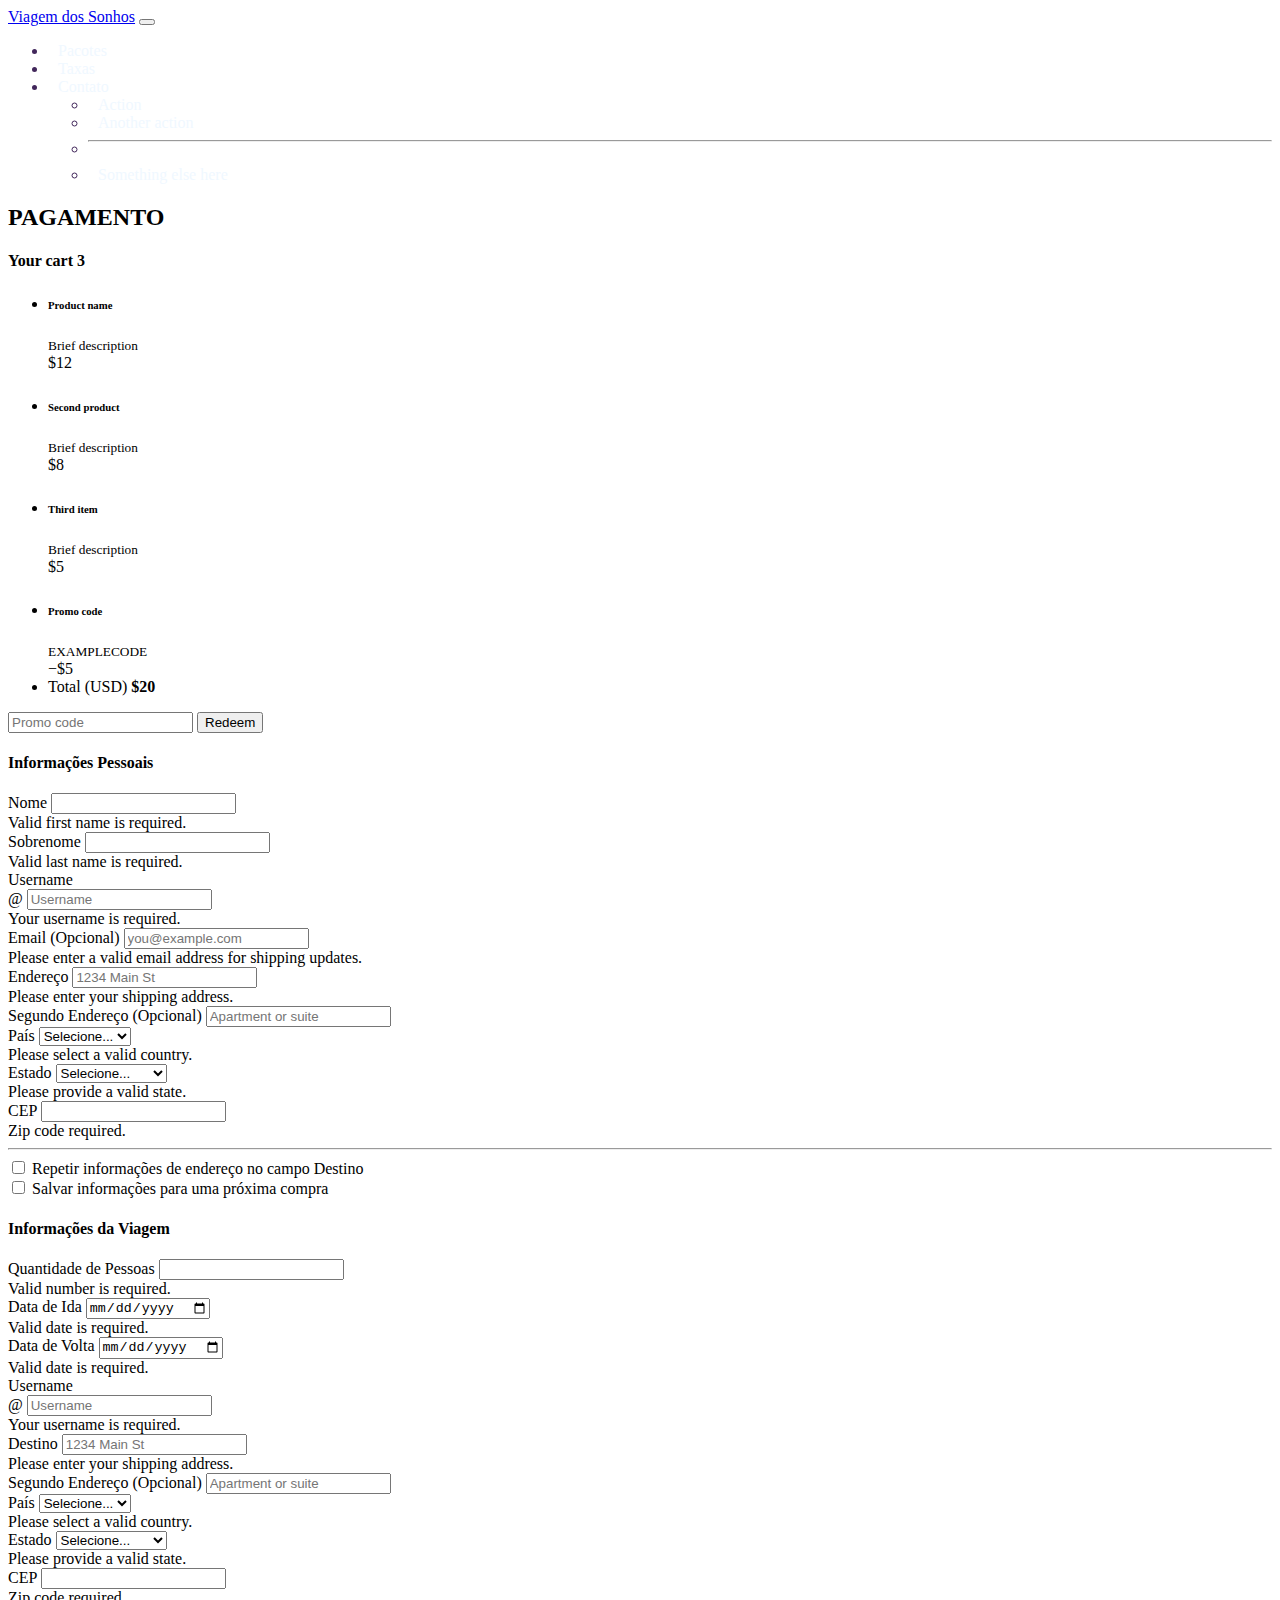
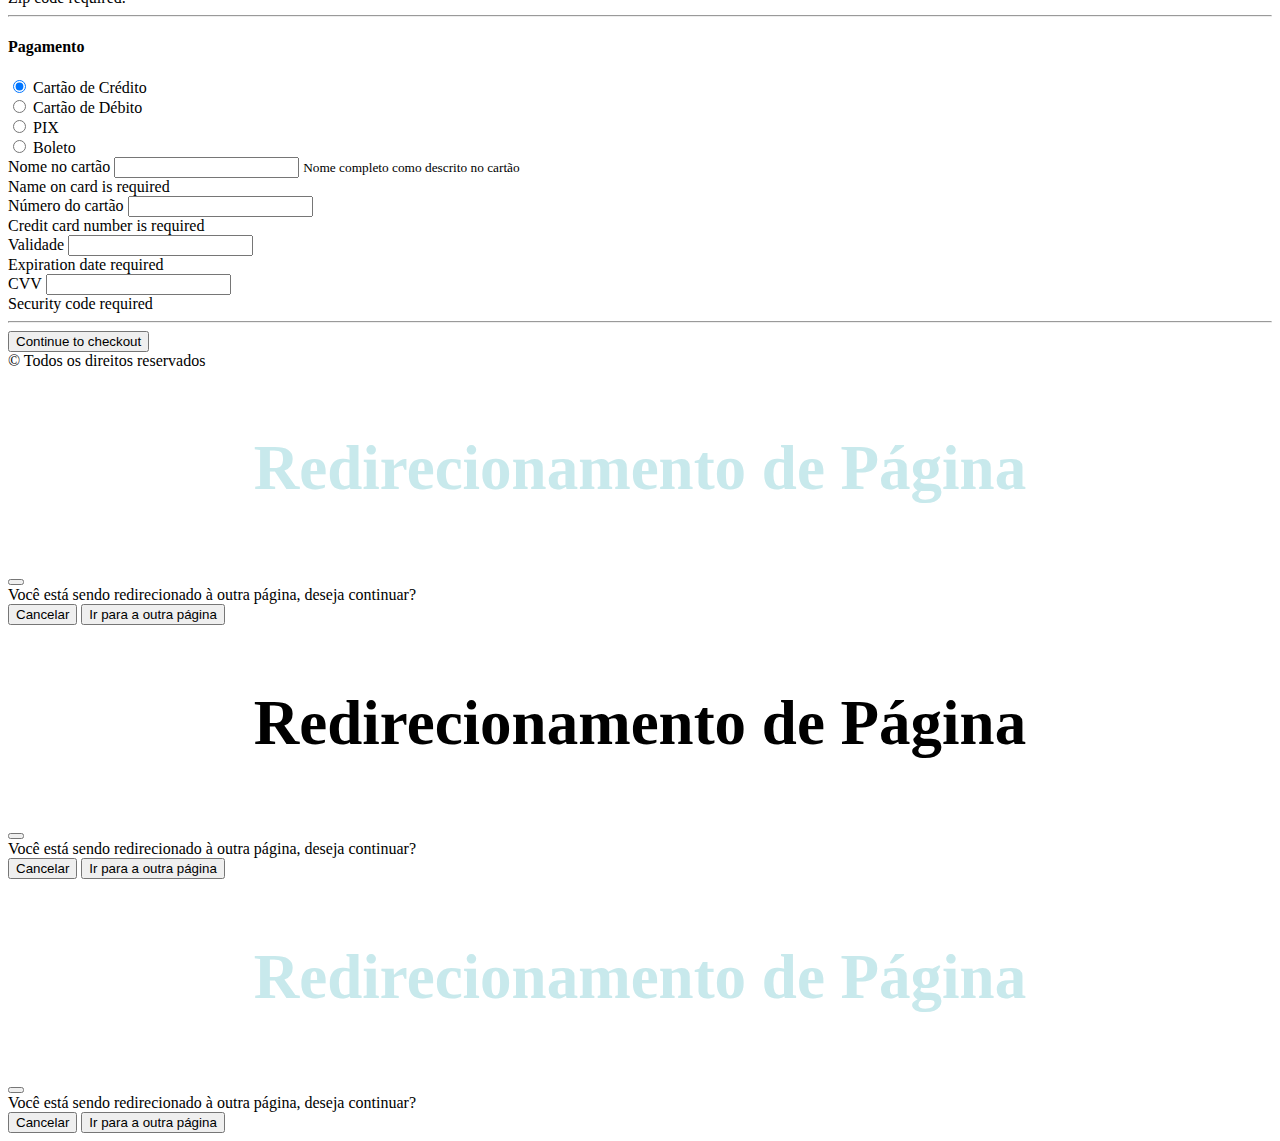
<file: checkout.html>
<!DOCTYPE html>
<html lang="pt-BR">

<head>
    <meta charset="UTF-8">
    <meta name="viewport" content="width=device-width, initial-scale=1.0">
    <title>Pagamento</title>
    <link href="https://cdn.jsdelivr.net/npm/bootstrap@5.3.2/dist/css/bootstrap.min.css" rel="stylesheet"
        integrity="sha384-T3c6CoIi6uLrA9TneNEoa7RxnatzjcDSCmG1MXxSR1GAsXEV/Dwwykc2MPK8M2HN" crossorigin="anonymous">
    <link rel="stylesheet" href="style.css">
</head>

<body>
    <header class="container-fluid p-2 bg-dark text-center">
        <nav class="navbar navbar-expand-lg bg-body-tertiary">
            <div class="container-fluid">
                <a class="navbar-brand" href="#">Viagem dos Sonhos</a>
                <button class="navbar-toggler" type="button" data-bs-toggle="collapse"
                    data-bs-target="#navbarSupportedContent" aria-controls="navbarSupportedContent"
                    aria-expanded="false" aria-label="Toggle navigation">
                    <span class="navbar-toggler-icon"></span>
                </button>
                <div class="collapse navbar-collapse justify-content-end" id="navbarSupportedContent">
                    <ul class="navbar-nav">
                        <li class="nav-item">
                            <a class="nav-link" aria-current="page" href="#">Pacotes</a>
                        </li>
                        <li class="nav-item">
                            <a class="nav-link" href="#">Taxas</a>
                        </li>
                        <li class="nav-item dropdown">
                            <a class="nav-link dropdown-toggle" href="#" role="button" data-bs-toggle="dropdown"
                                aria-expanded="false">
                                Contato
                            </a>
                            <ul class="dropdown-menu">
                                <li><a class="dropdown-item" href="#">Action</a></li>
                                <li><a class="dropdown-item" href="#">Another action</a></li>
                                <li>
                                    <hr class="dropdown-divider">
                                </li>
                                <li><a class="dropdown-item" href="#">Something else here</a></li>
                            </ul>
                        </li>
                    </ul>
                </div>
            </div>
        </nav>
    </header>
</body>
<main class="container">
    <div class="py-5 text-center">
        <h2>Pagamento</h2>
    </div>
    <div class="row g-5">
        <div class="col-md-5 col-lg-4 order-md-last">
            <h4 class="d-flex justify-content-between align-items-center mb-3">
                <span class="text-primary">Your cart</span>
                <span class="badge bg-primary rounded-pill">3</span>
            </h4>
            <ul class="list-group mb-3">
                <li class="list-group-item d-flex justify-content-between lh-sm">
                    <div>
                        <h6 class="my-0">Product name</h6>
                        <small class="text-body-secondary">Brief description</small>
                    </div>
                    <span class="text-body-secondary">$12</span>
                </li>
                <li class="list-group-item d-flex justify-content-between lh-sm">
                    <div>
                        <h6 class="my-0">Second product</h6>
                        <small class="text-body-secondary">Brief description</small>
                    </div>
                    <span class="text-body-secondary">$8</span>
                </li>
                <li class="list-group-item d-flex justify-content-between lh-sm">
                    <div>
                        <h6 class="my-0">Third item</h6>
                        <small class="text-body-secondary">Brief description</small>
                    </div>
                    <span class="text-body-secondary">$5</span>
                </li>
                <li class="list-group-item d-flex justify-content-between bg-body-tertiary">
                    <div class="text-success">
                        <h6 class="my-0">Promo code</h6>
                        <small>EXAMPLECODE</small>
                    </div>
                    <span class="text-success">−$5</span>
                </li>
                <li class="list-group-item d-flex justify-content-between">
                    <span>Total (USD)</span>
                    <strong>$20</strong>
                </li>
            </ul>

            <form class="card p-2">
                <div class="input-group">
                    <input type="text" class="form-control" placeholder="Promo code">
                    <button type="submit" class="btn btn-secondary">Redeem</button>
                </div>
            </form>
        </div>
        <div class="col-md-7 col-lg-8">
            <h4 class="mb-3">Informações Pessoais</h4>
            <form class="needs-validation" novalidate>
                <div class="row g-3">
                    <div class="col-sm-6">
                        <label for="firstName" class="form-label">Nome</label>
                        <input type="text" class="form-control" id="firstName" placeholder="" value="" required>
                        <div class="invalid-feedback">
                            Valid first name is required.
                        </div>
                    </div>

                    <div class="col-sm-6">
                        <label for="lastName" class="form-label">Sobrenome</label>
                        <input type="text" class="form-control" id="lastName" placeholder="" value="" required>
                        <div class="invalid-feedback">
                            Valid last name is required.
                        </div>
                    </div>

                    <div class="col-12">
                        <label for="username" class="form-label">Username</label>
                        <div class="input-group has-validation">
                            <span class="input-group-text">@</span>
                            <input type="text" class="form-control" id="username" placeholder="Username" required>
                            <div class="invalid-feedback">
                                Your username is required.
                            </div>
                        </div>
                    </div>

                    <div class="col-12">
                        <label for="email" class="form-label">Email <span
                                class="text-body-secondary">(Opcional)</span></label>
                        <input type="email" class="form-control" id="email" placeholder="you@example.com">
                        <div class="invalid-feedback">
                            Please enter a valid email address for shipping updates.
                        </div>
                    </div>

                    <div class="col-12">
                        <label for="address" class="form-label">Endereço</label>
                        <input type="text" class="form-control" id="address" placeholder="1234 Main St" required>
                        <div class="invalid-feedback">
                            Please enter your shipping address.
                        </div>
                    </div>

                    <div class="col-12">
                        <label for="address2" class="form-label">Segundo Endereço <span
                                class="text-body-secondary">(Opcional)</span></label>
                        <input type="text" class="form-control" id="address2" placeholder="Apartment or suite">
                    </div>

                    <div class="col-md-5">
                        <label for="country" class="form-label">País</label>
                        <select class="form-select" id="country" required>
                            <option value="">Selecione...</option>
                            <option>Brasil</option>
                        </select>
                        <div class="invalid-feedback">
                            Please select a valid country.
                        </div>
                    </div>

                    <div class="col-md-4">
                        <label for="state" class="form-label">Estado</label>
                        <select class="form-select" id="state" required>
                            <option value="">Selecione...</option>
                            <option>Ceará</option>
                            <option>Santa Catarina</option>
                        </select>
                        <div class="invalid-feedback">
                            Please provide a valid state.
                        </div>
                    </div>

                    <div class="col-md-3">
                        <label for="zip" class="form-label">CEP</label>
                        <input type="text" class="form-control" id="zip" placeholder="" required>
                        <div class="invalid-feedback">
                            Zip code required.
                        </div>
                    </div>
                </div>
                <hr class="my-4">
                <div class="form-check">
                    <input type="checkbox" class="form-check-input" id="same-address">
                    <label class="form-check-label" for="same-address">Repetir informações de endereço no campo Destino</label>
                </div>

                <div class="form-check">
                    <input type="checkbox" class="form-check-input" id="save-info">
                    <label class="form-check-label" for="save-info">Salvar informações para uma próxima compra</label>
                </div>

                <div class="col-md-7 col-lg-8">
                    <h4 class="mb-3">Informações da Viagem</h4>
                    <form class="needs-validation" novalidate>
                        <div class="row g-3">
                            <div class="col-sm-6">
                                <label for="qntPessoas" class="form-label">Quantidade de Pessoas</label>
                                <input type="number" class="form-control" id="qntPessoas" placeholder="" value="" required>
                                <div class="invalid-feedback">
                                    Valid number is required.
                                </div>
                            </div>
        
                            <div class="col-sm-6">
                                <label for="dataIda" class="form-label">Data de Ida</label>
                                <input type="date" class="form-control" id="dataIda" placeholder="" value="" required>
                                <div class="invalid-feedback">
                                    Valid date is required.
                                </div>
                            </div>

                            <div class="col-sm-6">
                                <label for="dataVolta" class="form-label">Data de Volta</label>
                                <input type="date" class="form-control" id="dataVolta" placeholder="" value="" required>
                                <div class="invalid-feedback">
                                    Valid date is required.
                                </div>
                            </div>
        
                            <div class="col-12">
                                <label for="username" class="form-label">Username</label>
                                <div class="input-group has-validation">
                                    <span class="input-group-text">@</span>
                                    <input type="text" class="form-control" id="username" placeholder="Username" required>
                                    <div class="invalid-feedback">
                                        Your username is required.
                                    </div>
                                </div>
                            </div>
        
                            <div class="col-12">
                                <label for="address" class="form-label">Destino</label>
                                <input type="text" class="form-control" id="address" placeholder="1234 Main St" required>
                                <div class="invalid-feedback">
                                    Please enter your shipping address.
                                </div>
                            </div>
        
                            <div class="col-12">
                                <label for="address2" class="form-label">Segundo Endereço <span
                                        class="text-body-secondary">(Opcional)</span></label>
                                <input type="text" class="form-control" id="address2" placeholder="Apartment or suite">
                            </div>
        
                            <div class="col-md-5">
                                <label for="country" class="form-label">País</label>
                                <select class="form-select" id="country" required>
                                    <option value="">Selecione...</option>
                                    <option>Brasil</option>
                                </select>
                                <div class="invalid-feedback">
                                    Please select a valid country.
                                </div>
                            </div>
        
                            <div class="col-md-4">
                                <label for="state" class="form-label">Estado</label>
                                <select class="form-select" id="state" required>
                                    <option value="">Selecione...</option>
                                    <option>Ceará</option>
                                    <option>Santa Catarina</option>
                                </select>
                                <div class="invalid-feedback">
                                    Please provide a valid state.
                                </div>
                            </div>
        
                            <div class="col-md-3">
                                <label for="zip" class="form-label">CEP</label>
                                <input type="text" class="form-control" id="zip" placeholder="" required>
                                <div class="invalid-feedback">
                                    Zip code required.
                                </div>
                            </div>
                        </div>
                
                <hr class="my-4">

                <h4 class="mb-3">Pagamento</h4>

                <div class="my-3">
                    <div class="form-check">
                        <input id="credit" name="paymentMethod" type="radio" class="form-check-input" checked required>
                        <label class="form-check-label" for="credit">Cartão de Crédito</label>
                    </div>
                    <div class="form-check">
                        <input id="debit" name="paymentMethod" type="radio" class="form-check-input" required>
                        <label class="form-check-label" for="debit">Cartão de Débito</label>
                    </div>
                    <div class="form-check">
                        <input id="pix" name="paymentMethod" type="radio" class="form-check-input" required>
                        <label class="form-check-label" for="pix">PIX</label>
                    </div>
                    <div class="form-check">
                        <input id="boleto" name="paymentMethod" type="radio" class="form-check-input" required>
                        <label class="form-check-label" for="boleto">Boleto</label>
                    </div>
                </div>

                <div class="row gy-3">
                    <div class="col-md-6">
                        <label for="cc-name" class="form-label">Nome no cartão</label>
                        <input type="text" class="form-control" id="cc-name" placeholder="" required>
                        <small class="text-body-secondary">Nome completo como descrito no cartão</small>
                        <div class="invalid-feedback">
                            Name on card is required
                        </div>
                    </div>

                    <div class="col-md-6">
                        <label for="cc-number" class="form-label">Número do cartão</label>
                        <input type="text" class="form-control" id="cc-number" placeholder="" required>
                        <div class="invalid-feedback">
                            Credit card number is required
                        </div>
                    </div>

                    <div class="col-md-3">
                        <label for="cc-expiration" class="form-label">Validade</label>
                        <input type="text" class="form-control" id="cc-expiration" placeholder="" required>
                        <div class="invalid-feedback">
                            Expiration date required
                        </div>
                    </div>

                    <div class="col-md-3">
                        <label for="cc-cvv" class="form-label">CVV</label>
                        <input type="text" class="form-control" id="cc-cvv" placeholder="" required>
                        <div class="invalid-feedback">
                            Security code required
                        </div>
                    </div>
                </div>

                <hr class="my-4">

                <button class="w-100 btn btn-primary btn-lg" type="submit">Continue to checkout</button>
            </form>
        </div>
    </div>
</main>
<footer class="container-fluid text-light bg-dark text-center p-2">© Todos os direitos reservados</footer>
<script src="https://cdn.jsdelivr.net/npm/bootstrap@5.3.2/dist/js/bootstrap.bundle.min.js"
    integrity="sha384-C6RzsynM9kWDrMNeT87bh95OGNyZPhcTNXj1NW7RuBCsyN/o0jlpcV8Qyq46cDfL"
    crossorigin="anonymous"></script>
<div class="modal fade" id="exampleModal0" tabindex="-1" aria-labelledby="exampleModalLabel0" aria-hidden="true">
    <div class="modal-dialog">
        <div class="modal-content">
            <div class="modal-header">
                <h1 class="modal-title fs-5" id="exampleModalLabel0">Redirecionamento de Página</h1>
                <button type="button" class="btn-close" data-bs-dismiss="modal" aria-label="Close"></button>
            </div>
            <div class="modal-body">
                Você está sendo redirecionado à outra página, deseja continuar?
            </div>
            <div class="modal-footer">
                <button type="button" class="btn btn-danger" data-bs-dismiss="modal">Cancelar</button>
                <button type="button" class="btn btn-dark"
                    href="https://www.youtube.com/watch?v=gdZLi9oWNZg&pp=ygUMZHluYW1pdGUgYnRz"> Ir para a outra
                    página</button>
            </div>
        </div>
    </div>
</div>
<div class="modal fade" id="exampleModal1" tabindex="-1" aria-labelledby="exampleModalLabel1" aria-hidden="true">
    <div class="modal-dialog">
        <div class="modal-content">
            <div class="modal-header">
                <h1 class="modal-title fs-5" id="exampleModalLabel1">Redirecionamento de Página</h1>
                <button type="button" class="btn-close" data-bs-dismiss="modal" aria-label="Close"></button>
            </div>
            <div class="modal-body">
                Você está sendo redirecionado à outra página, deseja continuar?
            </div>
            <div class="modal-footer">
                <button type="button" class="btn btn-danger" data-bs-dismiss="modal">Cancelar</button>
                <button type="button" class="btn btn-dark"
                    href="https://www.youtube.com/channel/UCLkAepWjdylmXSltofFvsYQ">Ir para a outra página</button>
            </div>
        </div>
    </div>
</div>
<div class="modal fade" id="exampleModal2" tabindex="-1" aria-labelledby="exampleModalLabel2" aria-hidden="true">
    <div class="modal-dialog">
        <div class="modal-content">
            <div class="modal-header">
                <h1 class="modal-title fs-5" id="exampleModalLabel2">Redirecionamento de Página</h1>
                <button type="button" class="btn-close" data-bs-dismiss="modal" aria-label="Close"></button>
            </div>
            <div class="modal-body">
                Você está sendo redirecionado à outra página, deseja continuar?
            </div>
            <div class="modal-footer">
                <button type="button" class="btn btn-danger" data-bs-dismiss="modal">Cancelar</button>
                <button href="https://www.youtube.com/watch?v=gdZLi9oWNZg&pp=ygUMZHluYW1pdGUgYnRz" type="button"
                    class="btn btn-dark"> Ir para a outra página</button>
            </div>
        </div>
    </div>
</div>

</html>
</file>
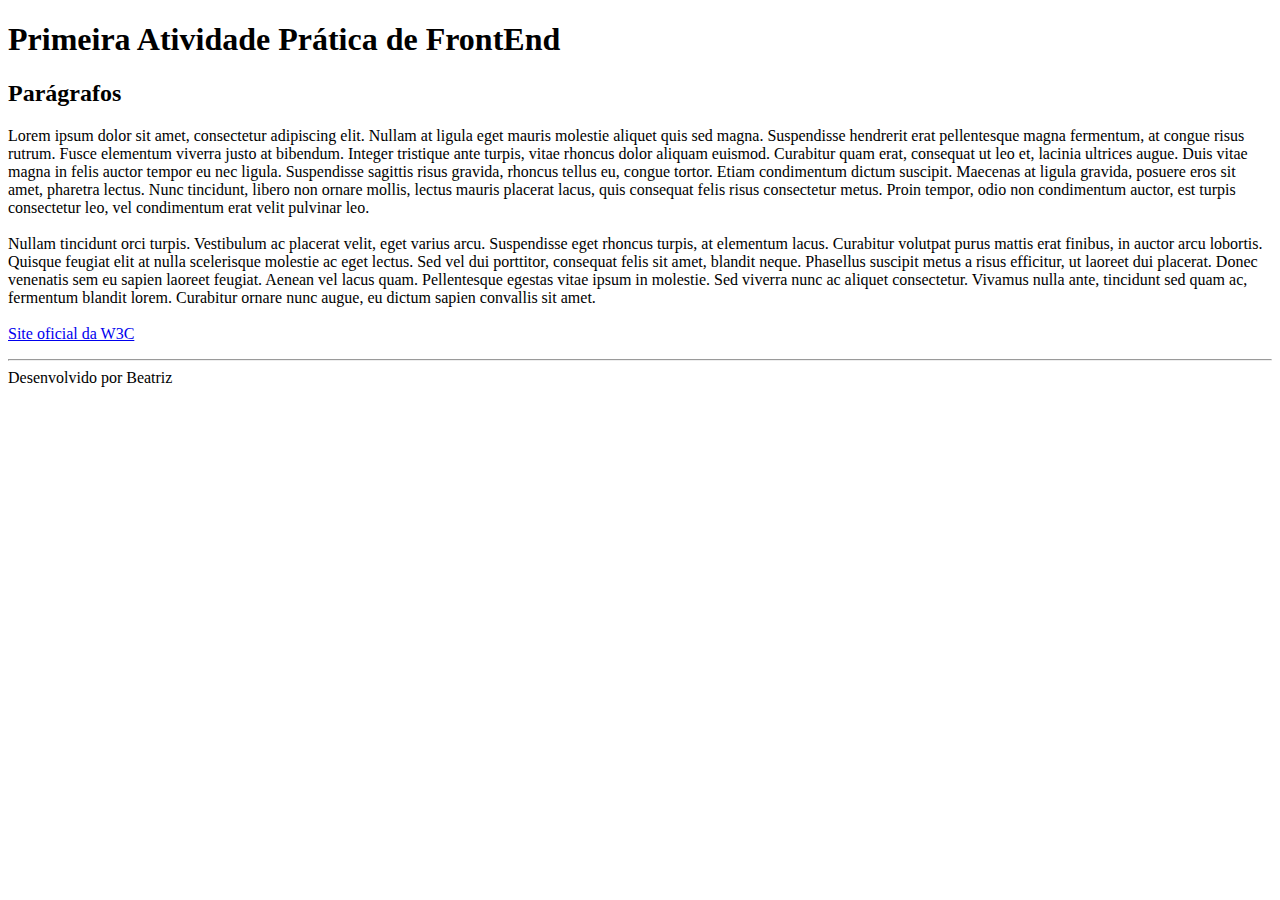
<file: minha_pagina.html>
<!DOCTYPE html>
<html lang="pt-BR">
<head>
    <meta charset="UTF-8">
    <meta name="viewport" content="width=device-width, initial-scale=1.0">
    <title>Minha Página</title>
</head>
<body>
    <header>
        <h1>Primeira Atividade Prática de FrontEnd</h1>
    </header>
    <section>
        <h2>Parágrafos</h2>
        <p>
            Lorem ipsum dolor sit amet, consectetur adipiscing elit. Nullam at ligula eget mauris molestie aliquet quis sed magna. Suspendisse hendrerit erat pellentesque magna fermentum, at congue risus rutrum. Fusce elementum viverra justo at bibendum. Integer tristique ante turpis, vitae rhoncus dolor aliquam euismod. Curabitur quam erat, consequat ut leo et, lacinia ultrices augue. Duis vitae magna in felis auctor tempor eu nec ligula. Suspendisse sagittis risus gravida, rhoncus tellus eu, congue tortor. Etiam condimentum dictum suscipit. Maecenas at ligula gravida, posuere eros sit amet, pharetra lectus. Nunc tincidunt, libero non ornare mollis, lectus mauris placerat lacus, quis consequat felis risus consectetur metus. Proin tempor, odio non condimentum auctor, est turpis consectetur leo, vel condimentum erat velit pulvinar leo.
        <br><br>
            Nullam tincidunt orci turpis. Vestibulum ac placerat velit, eget varius arcu. Suspendisse eget rhoncus turpis, at elementum lacus. Curabitur volutpat purus mattis erat finibus, in auctor arcu lobortis. Quisque feugiat elit at nulla scelerisque molestie ac eget lectus. Sed vel dui porttitor, consequat felis sit amet, blandit neque. Phasellus suscipit metus a risus efficitur, ut laoreet dui placerat. Donec venenatis sem eu sapien laoreet feugiat. Aenean vel lacus quam. Pellentesque egestas vitae ipsum in molestie. Sed viverra nunc ac aliquet consectetur. Vivamus nulla ante, tincidunt sed quam ac, fermentum blandit lorem. Curabitur ornare nunc augue, eu dictum sapien convallis sit amet.
        <br><br>
        <a href="https://www.w3.org">Site oficial da W3C</a>
        </p>
        <hr>
    </section>
    <footer>Desenvolvido por Beatriz</footer>
</body>
</html>
</file>
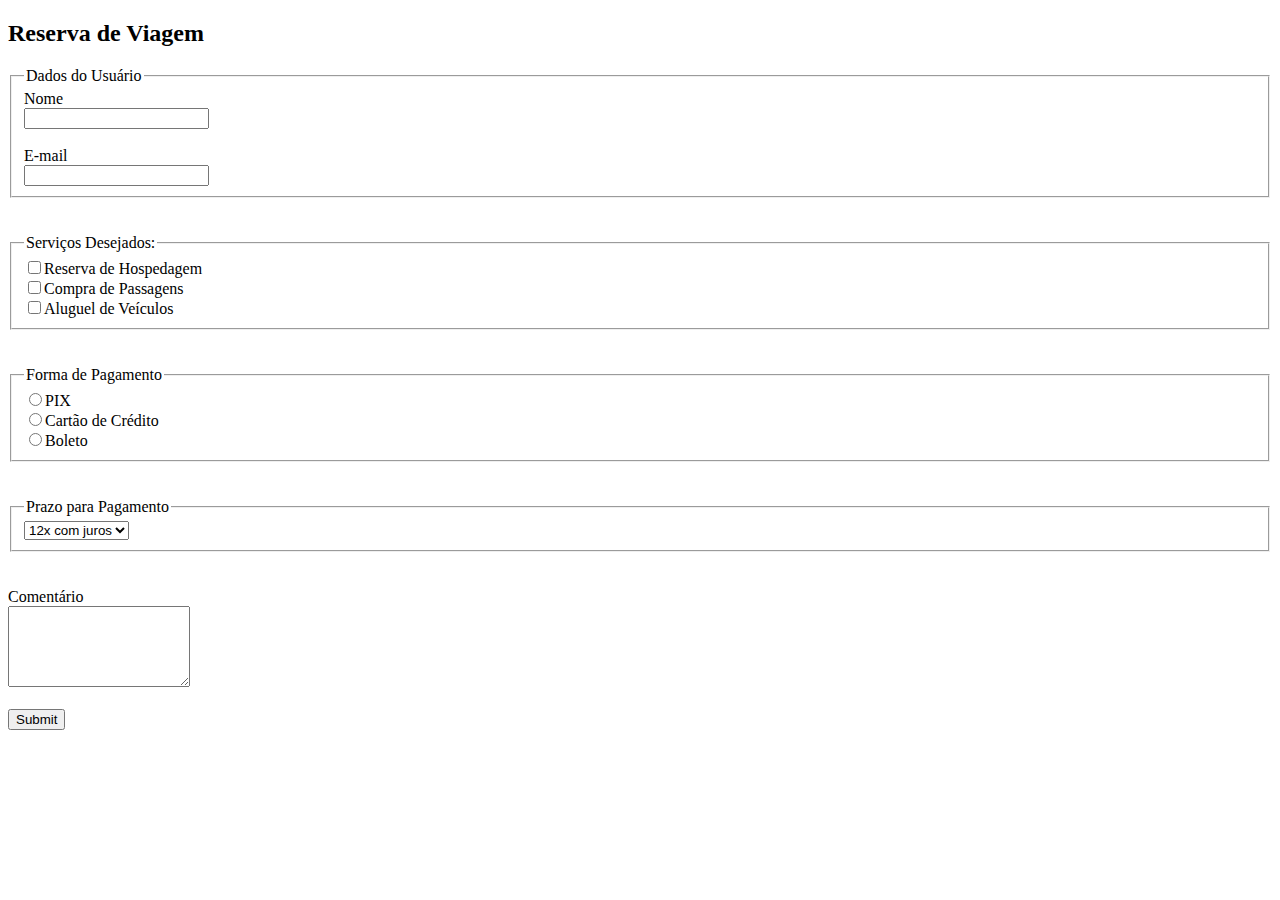
<file: reserva.html>
<!DOCTYPE html>
<html lang="pt-BR">
<head>
    <meta charset="UTF-8">
    <meta name="viewport" content="width=device-width, initial-scale=1.0">
    <title>Reserva de Viagem</title>
</head>
<body>
    <section>
        <h2>Reserva de Viagem</h2>
        <form method="GET" action="">
            <fieldset>
                <legend>Dados do Usuário</legend>
                <label>Nome</label><br>
                <input type="text" name="nome"><br><br>
                <label>E-mail</label><br>
                <input type="email" required name="email">
            </fieldset>
            <br><br>
            <fieldset>
                <legend>Serviços Desejados:</legend>
                <label>
                    <input type="checkbox" name="hospedagem" value="Hospedagem">Reserva de Hospedagem<br>
                </label>
                <label>
                    <input type="checkbox" name="passagens" value="Passagens">Compra de Passagens<br>
                </label>
                <label>
                    <input type="checkbox" name="veiculos" value="Veículos">Aluguel de Veículos
                </label>
            </fieldset>
            <br><Br>
            <fieldset>
                <legend>Forma de Pagamento</legend>
                <label>
                    <input type="radio" name="formaPagamento" value="PIX">PIX
                </label>
                <label>
                    <br><input type="radio" name="formaPagamento" value="Cartão de Crédito">Cartão de Crédito
                </label>
                <label>
                    <br><input type="radio" name="formaPagamento" value="Boleto">Boleto
                </label>
            </fieldset>
            <br><br>
            <fieldset>
                <legend>Prazo para Pagamento</legend>
                <select name="prazoPagamento">
                    <option value="aVista">Á Vista</option>
                    <option value="5x">5x sem juros</option>
                    <option value="10x">10x com juros</option>
                    <option value="dozeVezes" selected>12x com juros</option>
                </select>
            </fieldset>
            <br><br>
            <label>Comentário</label><br>
            <textarea rows="5" name="comentario"></textarea><br><br>
            <input type="submit">
        </form>
    </section>
</body>
</html>
</file>
<file: style.css>
header{
    font-family: 'Times New Roman', Times, serif;
    color:rgb(66, 39, 91);
}
header p{
    color:azure;
    font-weight: 600;
}
h1{
    font-size: 63px;
    color:rgb(200, 233, 236);
    padding: 20px;
    text-align: center;
}
h2{
    font-size: 24px;
    text-transform: uppercase;
    font-weight: 600;
}
nav li a{
    padding: 10px;
    color: aliceblue;
    text-decoration: none;
}
.videos{
    text-align: center;
}
.figuras{
    display:flex;
    flex-direction: row;
    align-items: center;
    justify-content: space-evenly;
    text-align: center;
    width: 100%;
    padding: 30px;
}
.carousel-caption h5{
    font-family: 'Times New Roman', Times, serif;
    font-size: 60px;
    color:rgb(118, 94, 120);
    text-shadow: 2px 2px 2px black;
}
.carousel-caption p{
    font-family: 'Times New Roman', Times, serif;
    font-size: 20px;
    color:rgb(117, 64, 122);
    text-shadow: 2px 2px 2px black;
}
#exempleModalLabel0,#exampleModalLabel1, #exempleModalLabel2{
    color:black;
}
</file>
